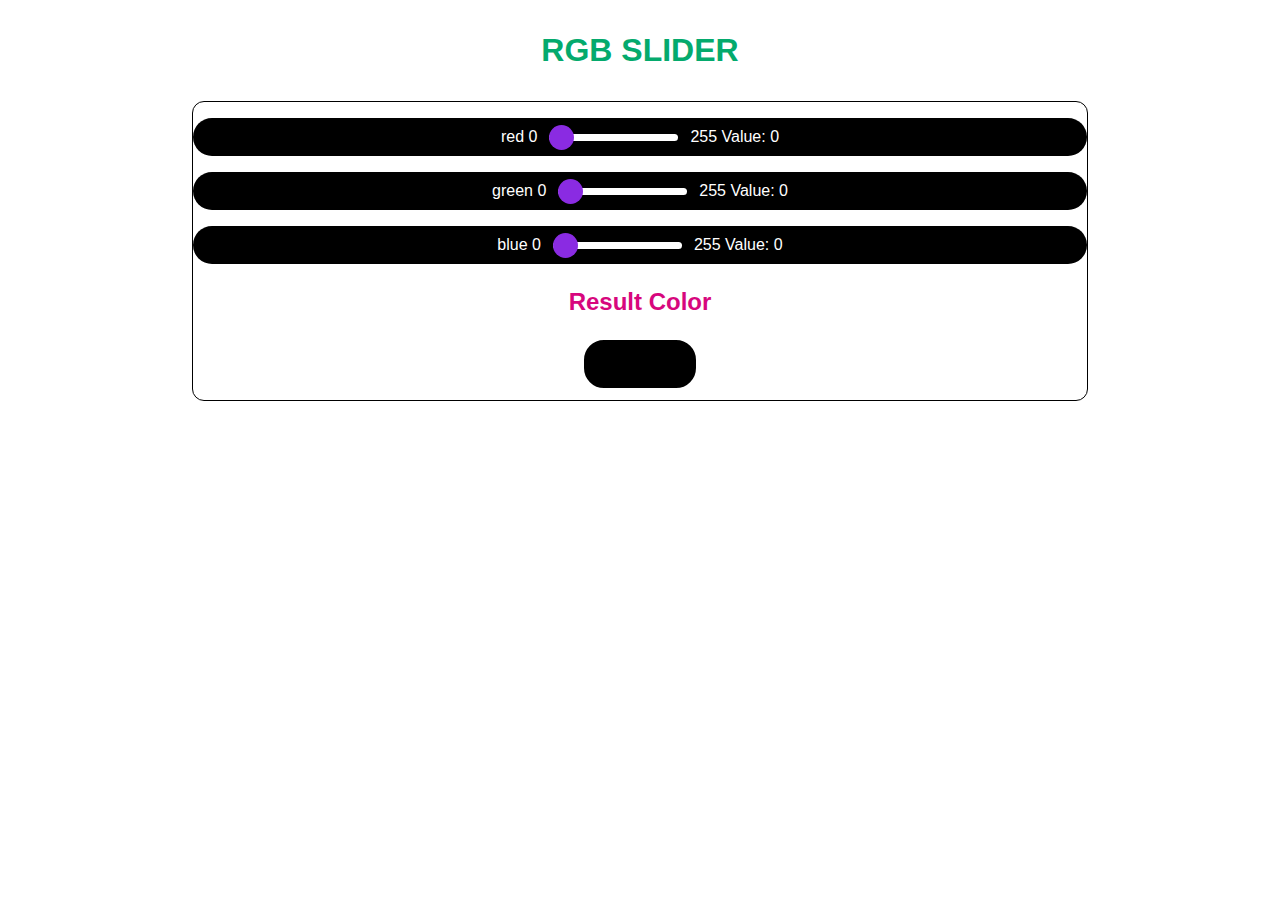
<file: index.html>
<!DOCTYPE html>
<html lang="en">
  <head>
    <meta charset="UTF-8" />
    <meta http-equiv="X-UA-Compatible" content="IE=edge" />
    <meta name="viewport" content="width=device-width, initial-scale=1.0" />
    <link rel="stylesheet" href="style.css" />
    <title>RGB Color Slider</title>
  </head>
  <body>
    <header>
      <h1>RGB SLIDER</h1>
    </header>
    <div class="container">
      <div class="slidecontainer Red">
        <p>red 0</p>
        <input
          type="range"
          min="0"
          max="255"
          value="0"
          class="slider"
          id="red"
          oninput="colors()"
        />
        <span class="r-value">255 Value: 0</span>
      </div>
      <div class="slidecontainer Green">
        <p>green 0</p>
        <input
          type="range"
          min="0"
          max="255"
          value="0"
          class="slider"
          id="green"
          oninput="colors()"
        />
        <span class="g-value">255 Value: 0</span>
      </div>
      <div class="slidecontainer Blue">
        <p>blue 0</p>
        <input
          type="range"
          min="0"
          max="255"
          value="0"
          class="slider"
          id="blue"
          oninput="colors()"
        />
        <span class="b-value">255 Value: 0</span>
      </div>
      <div>
        <h2>Result Color</h2>
        <button class="btn"></button>
      </div>
    </div>
    <script src="script.js"></script>
  </body>
</html>
</file>
<file: style.css>
body {
  font-family: sans-serif;
}
* {
  margin: 0;
  padding: 0;
  box-sizing: border-box;
  scroll-behavior: smooth;
}
h1 {
  text-align: center;
  color: #04aa6d;
  margin: 2rem auto;
}

.container {
  width: 70%;
  border: 1px solid black;
  margin: 0 auto;
  border-radius: 12px;
}

.slidecontainer {
  display: flex;
  justify-content: center;
  margin-top: 1rem;
  padding: 10px;
  border-radius: 20px;
  display: flex;
  align-items: center;
}

.Red {
  background-color: red;
}
.Green {
  background-color: green;
}
.Blue {
  background-color: blue;
}
.slider {
  -webkit-appearance: none;
  height: 7px;
  border-radius: 5px;
  outline: none;
  transition: 0.5s;
}

.slider::-webkit-slider-thumb {
  -webkit-appearance: none;
  appearance: none;
  width: 25px;
  height: 25px;
  border-radius: 50%;
  background: blueviolet;
  cursor: pointer;
}

.slider::-moz-range-thumb {
  width: 25px;
  height: 25px;
  border-radius: 50%;
  background: #04aa6d;
  cursor: pointer;
}
h2 {
  color: rgb(215, 7, 125);
  text-align: center;
  margin: 24px;
}
button {
  display: block;
  width: 7rem;
  height: 3rem;
  background-color: transparent;
  border-radius: 20px;
  text-align: center;
  margin: 0 auto;
  border: 2px solid black;
  margin-bottom: 12px;
}
p,
span {
  color: white;
  margin: 0 12px;
}
</file>
